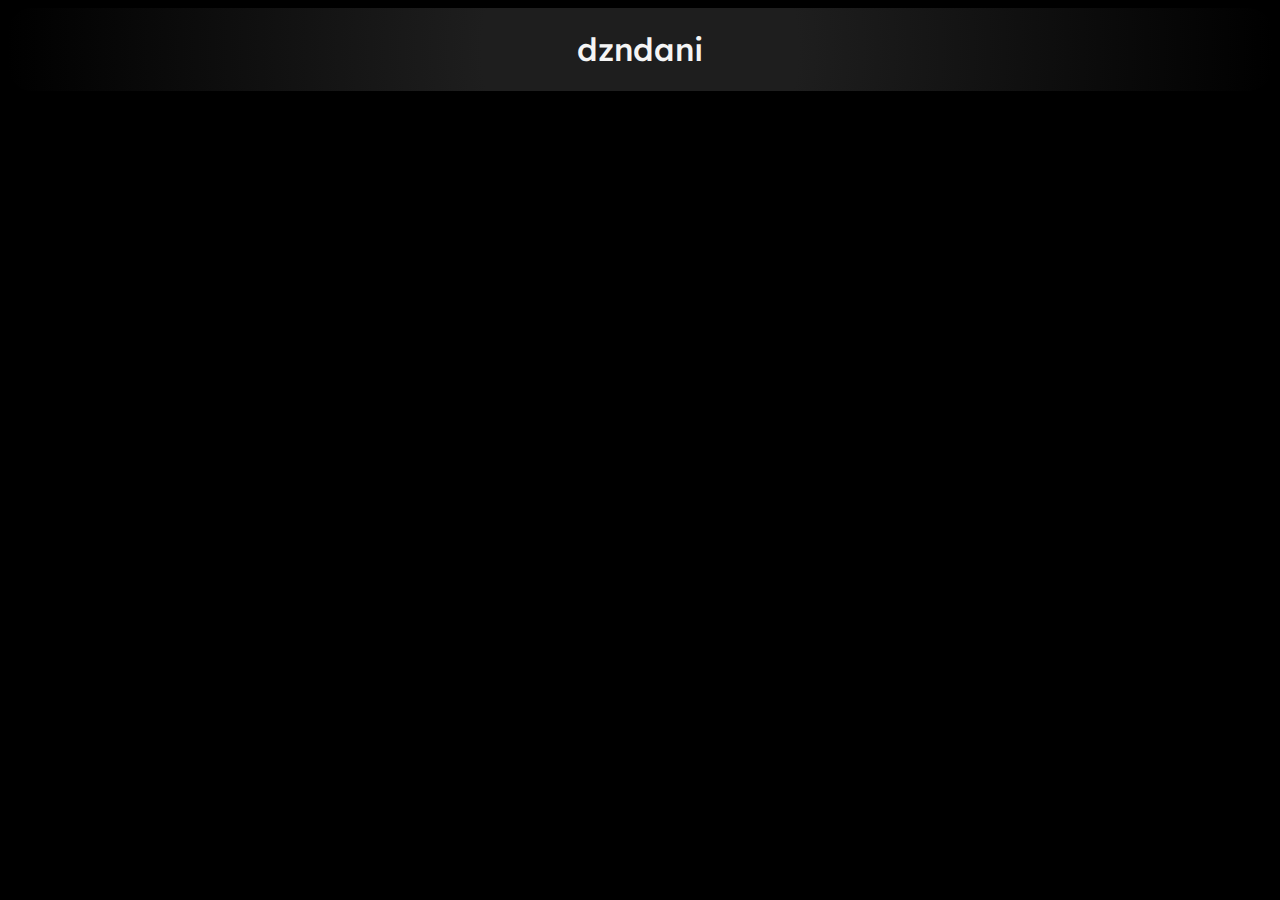
<file: index.html>
<html lang="en">
    <head>
        <title>[dani]</title>
        <link rel="stylesheet" href="src/main.css">
        <meta charset="UTF-8">
        <meta content="initial-scale=1, width=device-width" name="viewport"/>
    </head>
    <body>
        <div class="bgnav">
        <h1 class="titlebar">dzndani</h1>

        </div>
    </body>
</html>
</file>
<file: src/main.css>
@import url("https://fonts.googleapis.com/css2?family=Lexend:wght@100..900&display=swap");
html {
  background-color: black;
}

.bgnav {
  display: flex;
  justify-content: center;
  border-radius: 24px;
  background: rgb(30, 30, 30);
  background: radial-gradient(circle, rgb(30, 30, 30) 25%, rgba(2, 0, 36, 0) 100%);
}

.titlebar {
  text-align: center;
  font-family: "Lexend", sans-serif;
  color: whitesmoke;
  font-optical-sizing: auto;
  font-weight: 500;
  font-style: normal;
}/*# sourceMappingURL=main.css.map */
</file>
